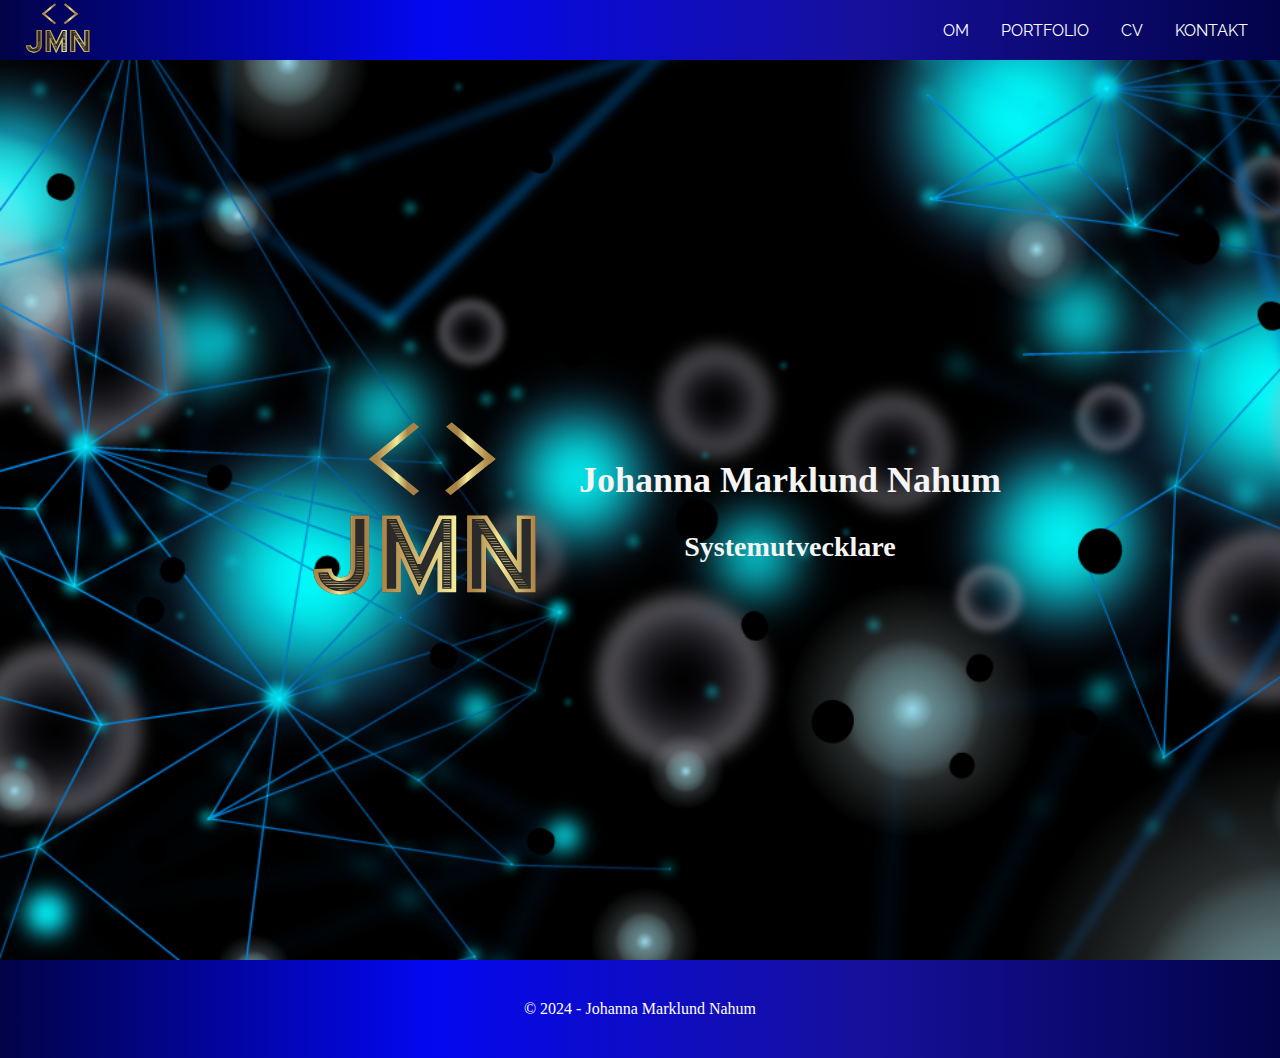
<file: index.html>
<!DOCTYPE html>
<html lang="sv">
<head>
    <meta charset="UTF-8">
    <meta name="viewport" content="width=device-width, initial-scale=1.0">
    <title>Hem</title>
    <link rel="icon" type="image/x-icon" href="/bilder/Loggastor.svg">
    <link rel="stylesheet" type="text/css" href="css/mystyle.css">
    <link rel="stylesheet" type="text/css" href="css/start.css">
    <link rel="stylesheet" type="text/css" href="css/konami.css"/>
</head>
<body>
    <header>
        <nav class="top-nav">
            <div>
                <a href="index.html">
                    <img src="/bilder/Loggastor.svg" alt="Logga" style="height:50px;"></a>
            </div>
              <input id="menu-toggle" type="checkbox"/>
              <label class='menu-button-container' for="menu-toggle">
              <div class='menu-button'></div>
            </label>
              <ul class="menu">
                <li><a href="om.html">OM</a></li>
                <li><a href="projekt.html">PORTFOLIO</a></li>
                <li><a href="cv.html">CV</a></li>
                <li><a href="kontakt.html">KONTAKT</a></li>
              </ul>
           
        </nav> 
    </header>
    <main>
         
        <div class="startcontainer">
            <div class="mylogo">
            <img src="/bilder/Loggastor.svg" alt="Logga" style="width:100%">
            </div>
            <section class="start">
                <h2>Johanna Marklund Nahum</h2>
                <h3>Systemutvecklare</h3>
            </section>
        </div>
    
        

    </main>
    <footer>
        <p>&copy; 2024 - Johanna Marklund Nahum</p>
    </footer>
    
</body>
</html>
</file>
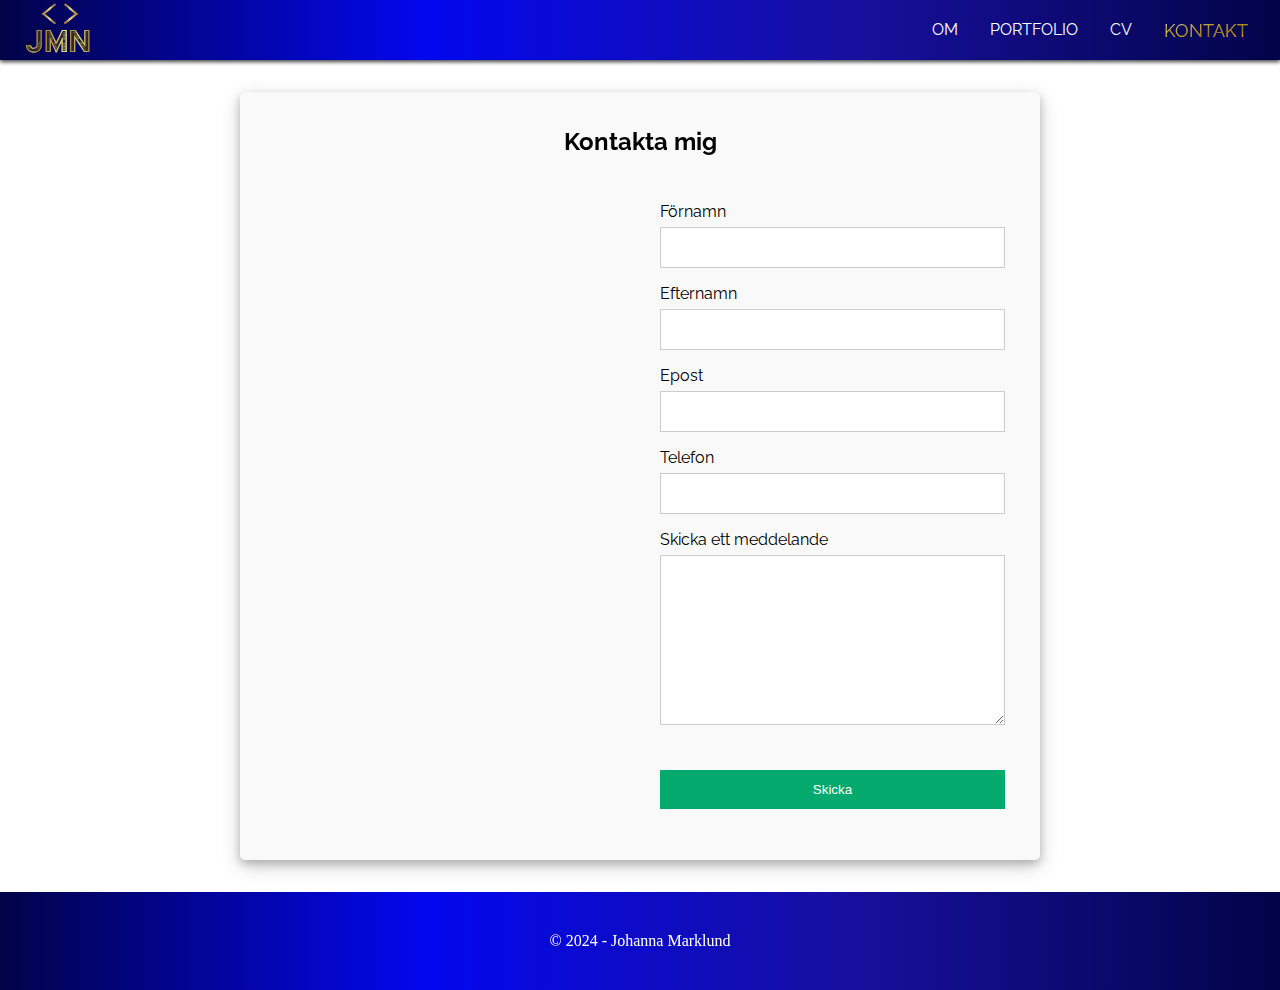
<file: kontakt.html>
<!DOCTYPE html>
<html lang="sv">
<head>
    <meta charset="UTF-8">
    <meta name="viewport" content="width=device-width, initial-scale=1.0">
    <title>Kontakt</title>
    <link rel="stylesheet" type="text/css" href="css/mystyle.css">
    <link rel="stylesheet" type="text/css" href="css/kontakt.css">
</head>
<body>
    <header>
        <nav class="top-nav">
            <div>
                <a href="index.html">
                <img src="/bilder/Loggastor.svg" alt="Logga" style="height:50px;"></a>
            </div>
              <input id="menu-toggle" type="checkbox" />
              <label class='menu-button-container' for="menu-toggle">
              <div class='menu-button'></div>
            </label>
              <ul class="menu">
                <li><a href="om.html">OM</a></li>
                <li><a href="projekt.html">PORTFOLIO</a></li>
                <li><a href="cv.html">CV</a></li>
                <li><a class="active" href="kontakt.html">KONTAKT</a></li>
              </ul>
           
        </nav>
    </header>
    <main>
        <div class="kontaktamig">
            
                <h2 class="kontakttext">Kontakta mig</h2>
            
            <div class="row">
                <div class="column">
                    <div style="text-decoration:none; overflow:hidden;max-width:100%;width:500px;height:500px;">
                        <div id="embed-ded-map-canvas" style="height:100%; width:100%;max-width:100%;">
                            <iframe style="height:100%;width:100%;border:0;" frameborder="0" src="https://www.google.com/maps/embed/v1/place?q=Hudiksvall,+Sverige&key=AIzaSyBFw0Qbyq9zTFTd-tUY6dZWTgaQzuU17R8">
                            </iframe>
                        </div>
                        <a class="my-codefor-googlemap" rel="nofollow" href="https://www.https://google.com/maps/place/Hudiksvall,+Sverige/@61.739074,17.119571,12z/data=!4m6!3m5!1s0x46641de634de584d:0x4034506de8c83a0!8m2!3d61.7273909!4d17.107401!16s%2Fm%2F02p3hs2?hl=sv-SE&entry=ttu" id="authmaps-data">https://www.embed-map.com</a>
                        <style>#embed-ded-map-canvas .text-marker.map-generator{max-width: 100%; max-height: 100%; background: none;}
                        </style>
                    </div>
                </div>
                <div class="column">
                    <form action="Submit_form" method="post" class="kontakt">
                        
                        <label for="fname">Förnamn</label> <br>
                        <input type="text" id="fname" name="fname"><br>

                        <label for="lname">Efternamn</label> <br>
                        <input type="text" id="lname" name="lname"><br>

                        <label for="email">Epost</label> <br>
                        <input type="email" id="email" name="email"><br>

                        <label for="phone">Telefon</label> <br>
                        <input type="text" id="phone" name="phone"><br>

                        <label for="message">Skicka ett meddelande</label> <br>
                        <textarea id="message" name="message"></textarea><br><br>

                        <input type="submit" value="Skicka">
                    </form>
                </div>
            </div>
        </div>
    </main>
    <footer>
        <p>&copy; 2024 - Johanna Marklund</p>
    </footer>
</body>
</html>
</file>
<file: css/mystyle.css>
@import url(https://fonts.googleapis.com/css?family=Raleway);
h2 {
  vertical-align: center;
  text-align: center;
}
html, body {
  margin: 0;
  height: 100%;
 
}
header {
  font-family: "Raleway";
}

* {
  /*font-family: "Raleway";*/
  box-sizing: border-box;
}

.top-nav {
  display: flex;
  flex-direction: row;
  align-items: center;
  justify-content: space-between;
  background-color: #f5f7f7;
  background:linear-gradient(to left, #020348,#17109e, #0307ef,#020348);
  color: #FFF;
  height: 60px;
  padding: 1em;
  box-shadow:0 2px 4px #444; 
}

.menu {
  display: flex;
  flex-direction: row;
  list-style-type: none;
  margin: 0;
  padding: 0;
}

.menu > li {
  margin: 0 1rem;
  overflow: hidden;
}
header ul li a:hover{
    transform: scale(1.2);
    background: radial-gradient(ellipse farthest-corner at right bottom, #FEDB37 0%, #FDB931 8%, #9f7928 30%, #8A6E2F 40%, transparent 80%),
    radial-gradient(ellipse farthest-corner at left top, #FFFFFF 0%, #FFFFAC 8%, #D1B464 25%, gold 62.5%, #5d4a1f 100%);
      -webkit-background-clip: text;
      background-clip: text;
      -webkit-text-fill-color: transparent;
      color: #fff;
      font-size: large;
}
header ul li a.active{
  background: radial-gradient(ellipse farthest-corner at right bottom, #FEDB37 0%, #FDB931 8%, #9f7928 30%, #8A6E2F 40%, transparent 80%),
  radial-gradient(ellipse farthest-corner at left top, #FFFFFF 0%, #FFFFAC 8%, #D1B464 25%, gold 62.5%, #5d4a1f 100%);
    -webkit-background-clip: text;
    background-clip: text;
    -webkit-text-fill-color: transparent;
    color: #fff;
    font-size: large;
}
.menu li a{
    text-decoration: none;
    color: #FFF;
    transition: transform .7s;
}

.menu-button-container {
  display: none;
  height: 100%;
  width: 30px;
  cursor: pointer;
  flex-direction: column;
  justify-content: center;
  align-items: center;
}

#menu-toggle {
  display: none;
}

.menu-button,
.menu-button::before,
.menu-button::after {
  display: block;
  background-color: #fff;
  position: absolute;
  height: 4px;
  width: 30px;
  transition: transform 400ms cubic-bezier(0.23, 1, 0.32, 1);
  border-radius: 2px;
}

.menu-button::before {
  content: '';
  margin-top: -8px;
}

.menu-button::after {
  content: '';
  margin-top: 8px;
}

#menu-toggle:checked + .menu-button-container .menu-button::before {
  margin-top: 0px;
  transform: rotate(405deg);
}

#menu-toggle:checked + .menu-button-container .menu-button {
  background: rgba(255, 255, 255, 0);
}

#menu-toggle:checked + .menu-button-container .menu-button::after {
  margin-top: 0px;
  transform: rotate(-405deg);
}

@media (max-width: 700px) {
  .menu-button-container {
    display: flex;
  }
  .menu {
    position: absolute;
    top: 0;
    margin-top: 60px;
    left: 0;
    flex-direction: column;
    width: 100%;
    justify-content: center;
    align-items: center;
  }
  #menu-toggle ~ .menu li {
    height: 0;
    margin: 0;
    padding: 0;
    border: 0;
    transition: height 400ms cubic-bezier(0.23, 1, 0.32, 1);
  }
  #menu-toggle:checked ~ .menu li {
    border: 1px solid #333;
    height: 2.5em;
    padding: 0.5em;
    transition: height 400ms cubic-bezier(0.23, 1, 0.32, 1);
  }
  .menu > li {
    display: flex;
    justify-content: center;
    margin: 0;
    padding: 0.5em 0;
    width: 100%;
    color: white;
    background-color: #222;
  }
  .menu > li:not(:last-child) {
    border-bottom: 1px solid #444;
  }
}


footer{
  background:linear-gradient(to left, #020348,#17109e, #0307ef,#020348);
    color:#FFF;
    text-align: center;
    padding: 1.5rem;
  
}
</file>
<file: css/start.css>
.startcontainer{
    height: 100vh;
    box-sizing: border-box;
    display: -webkit-flex;
    display: flex;
    flex-direction: row;
    flex-wrap: wrap;
    justify-content: center;
    align-content: center;
    align-items: center;
    background-image: url('/bilder/bakgrundstart.svg.png');
    background-size: cover;
    
}

.start{
    text-align: center;
    flex-basis: auto;
    flex-shrink: 3;
    color:whitesmoke;
    font-size:x-large ;
  
}
.mylogo{
   
    flex-shrink: 2;
    flex-basis: auto;
}

@media screen and (max-width:500px) {
    .start {
       font-size:smaller;   
    }
    .startcontainer {
        height:80vh;
    }
}
</file>
<file: css/konami.css>
.modal{
    display: none;
    flex-direction: column;
    justify-content: center;
    align-content: center;
    position: fixed;
    z-index: 1;
    left: 0;
    top: 0;
    width: 100%;
    height: 100%; 
    overflow: auto; 
    background-color: rgba(0,0,0,0.9); 
   
}

.secret-modal{
    flex:1;
    align-self: center;
    align-items:center;
    padding: 20px;
    margin-left: 25%;
    width: 50%;
    height: auto;
    text-align: center;
    color:white;
    font-size: x-large;

}
.close {
    color: #aaa;
    float: right;
    font-size: 28px;
    font-weight: bold;
}
.close:hover,
.close:focus {
    color: black;
    text-decoration: none;
    cursor: pointer;
}
video{
    max-width: 45%;
    height:auto;
}
@media screen and (max-width: 1000px){
    .secret-modal{
        width: 100%;
        margin-left: 0%;
    }
    video{
        width: 100%;
        height: auto;
    }
}
</file>
<file: css/kontakt.css>
main{
  font-family: "Raleway";
}
.kontaktamig{
  margin-top: 2rem;
  max-width: 50rem;
  margin: 2rem auto;
  padding: 0.938rem;
  border-radius: 5px;
  background-color: #faf9f9;
  box-shadow: 0 4px 8px 0 rgba(0, 0, 0, 0.2), 0 6px 20px 0 rgba(0, 0, 0, 0.19);
}

.kontakttext{
    text-align: center;
}
input[type=text], select, textarea, input {
    width: 100%;
    padding: 12px;
    border: 1px solid #ccc;
    margin-top: 6px;
    margin-bottom: 16px;
    resize: vertical;
  }

  
  textarea{
    height: 170px;
  }
  input[type=submit] {
    background-color: #04AA6D;
    color: white;
    padding: 12px 20px;
    border: none;
    cursor: pointer;
  }
  
  input[type=submit]:hover {
    background-color: #45a049;
  }
  
  .column {
    float: left;
    width: 50%;
    margin-top: 6px;
    padding: 20px;
  }
  .row:after {
    content: "";
    display: table;
    clear: both;
  }
  @media screen and (max-width: 600px) {
    .column, input[type=submit] {
      width: 100%;
      margin-top: 0;
    }
  }
</file>
